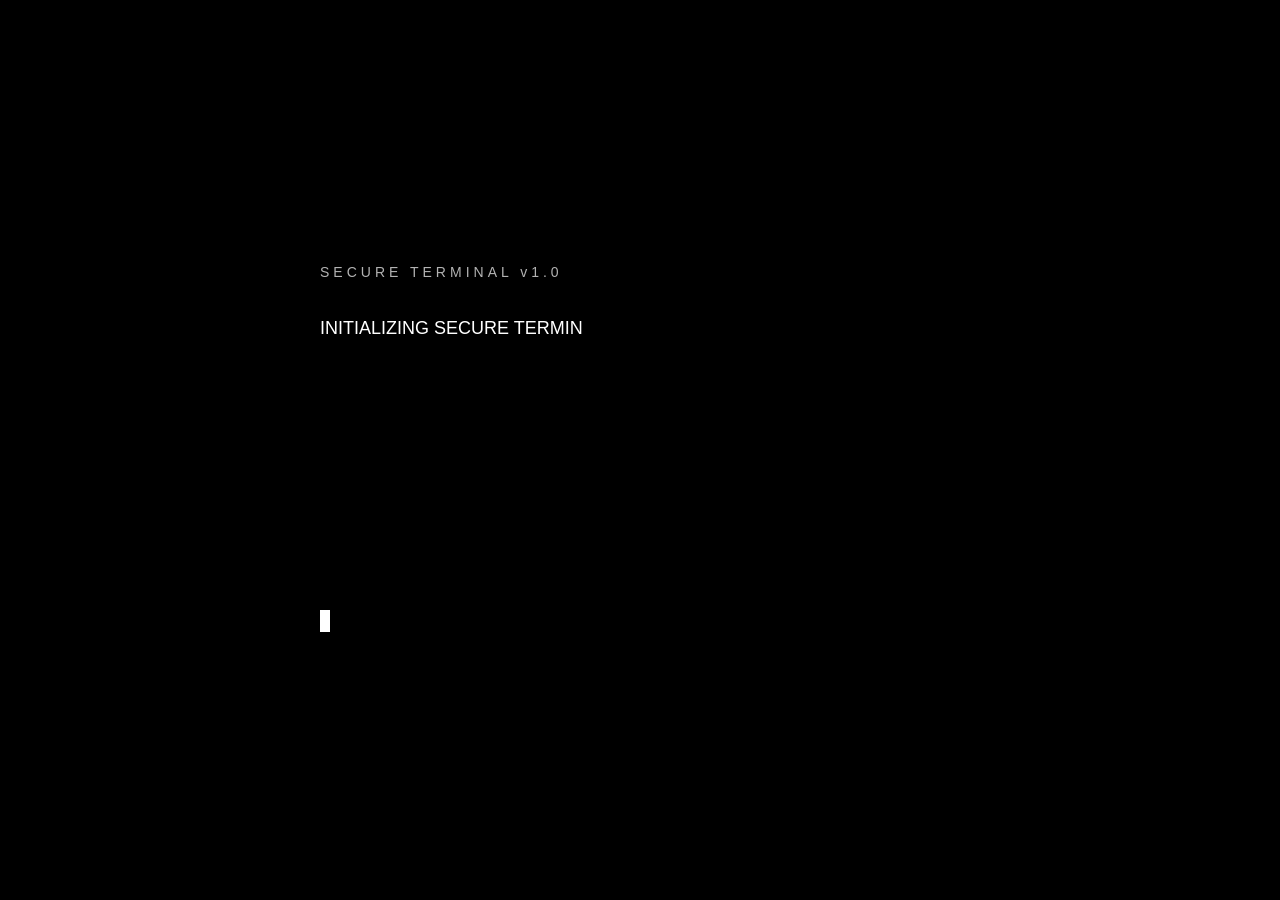
<file: index.html>
<!DOCTYPE html>
<html lang="en">
<head>
    <meta charset="UTF-8">
    <meta name="viewport" content="width=device-width, initial-scale=1.0">
    <title>Surprise</title>
    <link rel="stylesheet" href="style.css">
</head>
<body>

<!-- ================= BOOT ================= -->

<main id="boot-screen">
    <div class="terminal">
        <div class="terminal-header">
            SECURE TERMINAL v1.0
        </div>

        <div id="terminal-output"></div>

        <div class="cursor-row">
            <span class="cursor"></span>
        </div>
    </div>
</main>

<!-- ================= AUTH ================= -->

<main id="auth-screen" class="hidden">

    <div class="card">

        <h1>Identity Verification Required</h1>

        <p>
            Welcome, Agent.
            <br><br>
            Clearance has not yet been granted.
        </p>

        <button id="startButton">
            Begin Investigation
        </button>

    </div>

</main>

<!-- ================= CASE FILE ================= -->

<main id="case-screen" class="hidden">

    <div class="card">

        <h1>CASE FILE #001</h1>

        <p>
            Recover all evidence to unlock the verification key.
        </p>

        <div class="evidence-list">

            <button class="evidence-btn" data-id="1">
                Evidence 1
            </button>

            <button class="evidence-btn" data-id="2">
                Evidence 2
            </button>

            <button class="evidence-btn" data-id="3">
                Evidence 3
            </button>

            <button class="evidence-btn" data-id="4">
                Memorable Place
            </button>

        </div>

        <div id="progress">

            Progress: 0 / 4

        </div>

    </div>

</main>

<!-- ================= EVIDENCE ================= -->

<main id="evidence-screen" class="hidden">

    <div class="card">

        <h1 id="evidence-title"></h1>

        <p id="evidence-text"></p>

        <button id="completeEvidence">
            Mark as Collected
        </button>

    </div>

</main>

<!-- ================= KEY ================= -->

<main id="key-screen" class="hidden">

    <div class="card">

        <h1>Verification Key Found</h1>

        <h2>MCLNM</h2>

        <button id="continueButton">
            Continue to Level 2
        </button>

    </div>

</main>

<script src="script.js"></script>

</body>
</html>
</file>
<file: style.css>
*{
    margin:0;
    padding:0;
    box-sizing:border-box;
}

html,
body{
    width:100%;
    height:100%;
    overflow:hidden;
    background:#000;
    color:#fff;
    font-family:-apple-system,BlinkMacSystemFont,"Segoe UI",sans-serif;
}

main{
    position:absolute;
    inset:0;

    display:flex;
    justify-content:center;
    align-items:center;

    transition:.5s;
}

.hidden{
    display:none;
}

.terminal{
    width:min(92%,700px);
    padding:40px 30px;
}

.terminal-header{
    opacity:.7;
    letter-spacing:4px;
    margin-bottom:30px;
    font-size:14px;
}

#terminal-output{
    white-space:pre-line;
    line-height:2;
    min-height:300px;
    font-size:18px;
}

.cursor{
    display:inline-block;
    width:10px;
    height:22px;
    background:white;
    animation:blink 1s infinite;
}

@keyframes blink{

    50%{
        opacity:0;
    }

}

.card{

    width:min(92%,480px);

    background:#111;

    border:1px solid #333;

    border-radius:18px;

    padding:35px;

    text-align:center;

}

.card h1{

    margin-bottom:20px;

}

.card h2{

    font-size:42px;

    margin:30px 0;

    letter-spacing:8px;

}

.card p{

    line-height:1.7;

    opacity:.8;

    margin-bottom:30px;

}

button{

    width:100%;

    margin-top:15px;

    padding:16px;

    background:white;

    color:black;

    border:none;

    border-radius:12px;

    font-size:17px;

    cursor:pointer;

}

button:hover{

    opacity:.9;

}

.evidence-list{

    display:flex;

    flex-direction:column;

    gap:12px;

    margin-bottom:25px;

}

#progress{

    margin-top:15px;

    opacity:.7;

    font-size:15px;

}

@media(max-width:600px){

    .card{

        padding:28px 22px;

    }

    #terminal-output{

        font-size:16px;

    }

}
</file>
